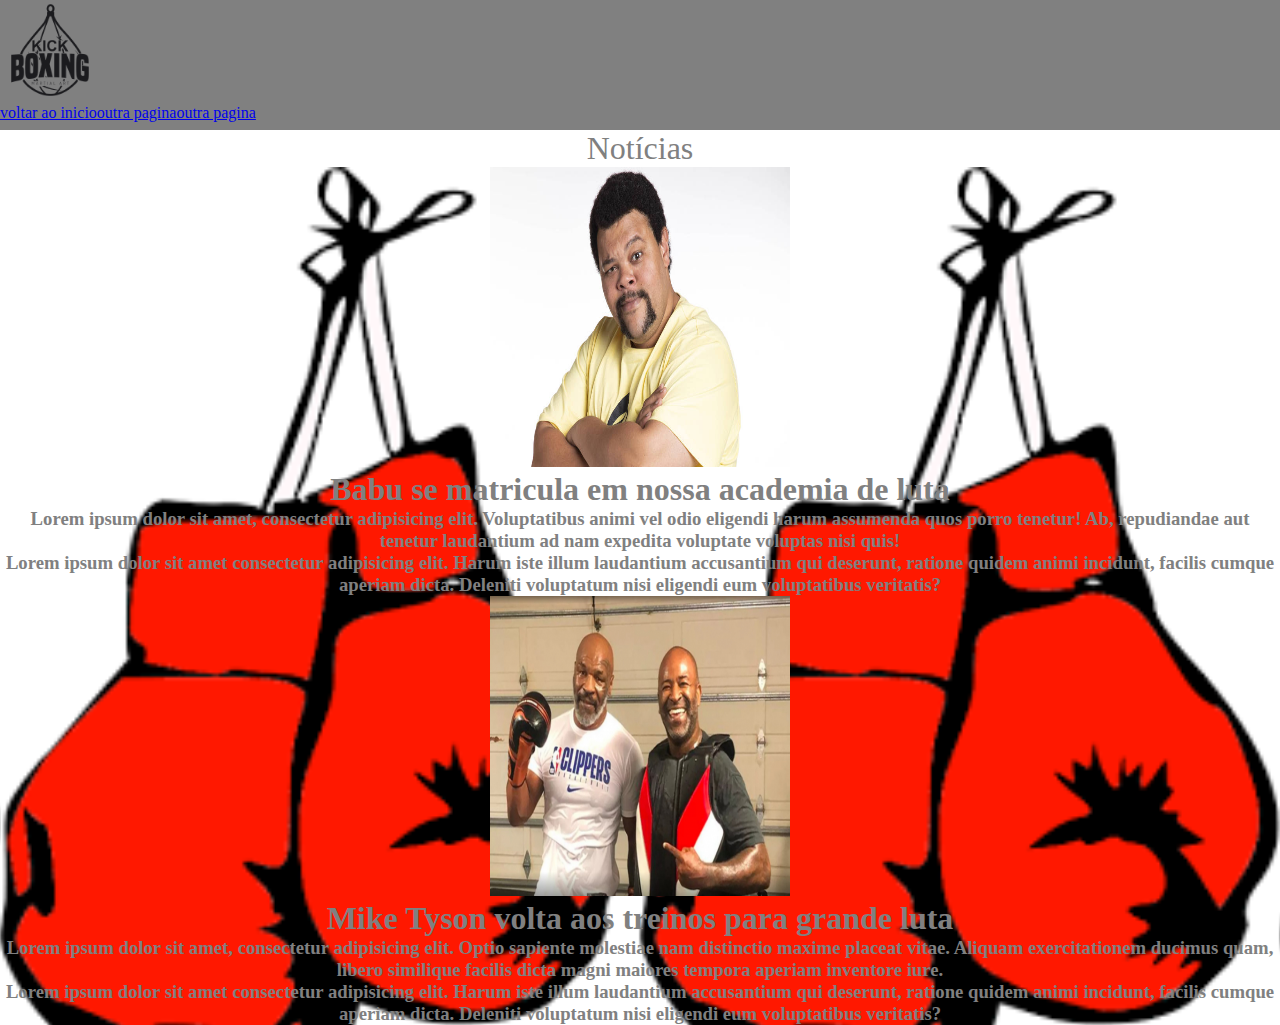
<file: Escola de Luta - Noticias/index.html>
<!DOCTYPE html>
<html lang="pt-br">
  <head>
    <meta charset="utf-8">
    <meta name="viewport" content="width=device-width, initial-scale=1.0">
    <title>Notícias</title>

    <link rel="stylesheet"  type="text/css" href="estilo.css">

  </head>
  <body>
    <div class="box-container" >
      <div class="box-content" >
        <div class="nav">
          <div class="logo">
            <input class="img1" type="image" src="bocess.png" alt="Submit" width="100" height="100" text-align="center" >
          </div>
          <div class="item1">
            <a href="url">voltar ao inicio</a>
          </div>
          <div class="item2">
            <a href="url">outra pagina</a>
          </div>
          <div class="item3">
            <a href="url">outra pagina</a>
          </div>
        </div>
      </div>
  </div>
  <div class="box-container" >
    <div class="box-content" > 
      <div class="principal">
        <header>
          <p>Notícias</p>
        </header>
        <div class="layout">
            <div class="mural1">
              <input class="img1" type="image" src="babu.jpg" alt="Submit" width="300" height="300" text-align="center" >
              <h1>Babu se matricula em nossa academia de luta
              <h3>Lorem ipsum dolor sit amet, consectetur adipisicing elit. Voluptatibus animi vel odio eligendi harum assumenda quos porro tenetur! Ab, repudiandae aut tenetur laudantium ad nam expedita voluptate voluptas nisi quis!</p>
              <h3>Lorem ipsum dolor sit amet consectetur adipisicing elit. Harum iste illum laudantium accusantium qui deserunt, ratione quidem animi incidunt, facilis cumque aperiam dicta. Deleniti voluptatum nisi eligendi eum voluptatibus veritatis?</p>
            </div>
            <div class="mural2" >
              <input class="img2" type="image" src="mike.jpg" alt="Submit" width="300" height="300"  text-align="center">
              <h1>Mike Tyson volta aos treinos para grande luta
              <h3>Lorem ipsum dolor sit amet, consectetur adipisicing elit. Optio sapiente molestiae nam distinctio maxime placeat vitae. Aliquam exercitationem ducimus quam, libero similique facilis dicta magni maiores tempora aperiam inventore iure.</p>
              <h3>Lorem ipsum dolor sit amet consectetur adipisicing elit. Harum iste illum laudantium accusantium qui deserunt, ratione quidem animi incidunt, facilis cumque aperiam dicta. Deleniti voluptatum nisi eligendi eum voluptatibus veritatis?</p>
            </div>
          </div>
    </div>

    </div>
  </div>
</div>
      
</body>
  </div>
</html>
</file>
<file: Escola de Luta - Noticias/estilo.css>
*{
    padding: 0;
    margin: 0;
}
header p{
    font-size: 32px;
    text-align: center;
}
.layout{
    display: flex;
    flex-direction: column;
    background-image: url("luvas.png");
    background-size: 640px;
}
body{
    color: gray ;
}
header, footer{

}

p,h1{
    text-align: center;
}
.nav{
    height: 130px;
    width: 1920px;
    background-color: gray ; 
}

.mural1{
    float:left;
    border-radius: 1px;
    text-align: center;
}

.mural2{
    float:right;
    border-radius: 1px;
    text-align: center;
    border-color:black;
}

.img1{
    text-align: center;
}


.img2{

}
.item1{
    float: left;
    text-align: center;
}
.item2{
    float:left;
    text-align: center;
}
.item3{
    float:left;
    text-align: center;
}
</file>
